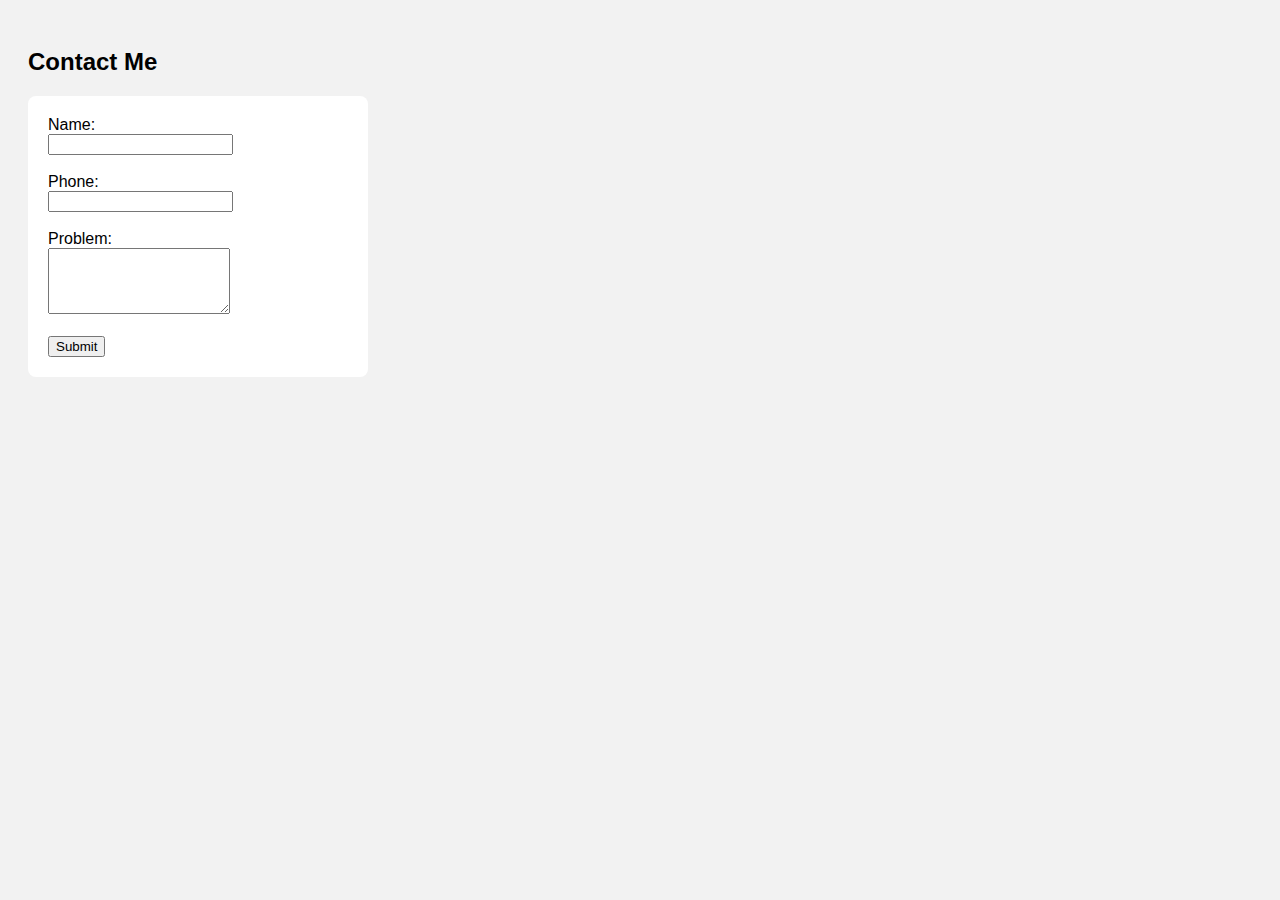
<file: backend/public/index.html>
<!DOCTYPE html>
<html lang="en">
<head>
  <meta charset="UTF-8">
  <meta name="viewport" content="width=device-width, initial-scale=1.0">
  <title>Contact Form</title>
</head>
<body style="font-family: Arial; background: #f2f2f2; padding: 20px;">
  <h2>Contact Me</h2>
  <form action="/save-contact" method="post" style="background:white; padding:20px; border-radius:8px; width:300px;">
    <label>Name:</label><br>
    <input type="text" name="name" required><br><br>
    <label>Phone:</label><br>
    <input type="text" name="phone" required><br><br>
    <label>Problem:</label><br>
    <textarea name="problem" rows="4" required></textarea><br><br>
    <button type="submit">Submit</button>
  </form>
</body>
</html>
</file>
